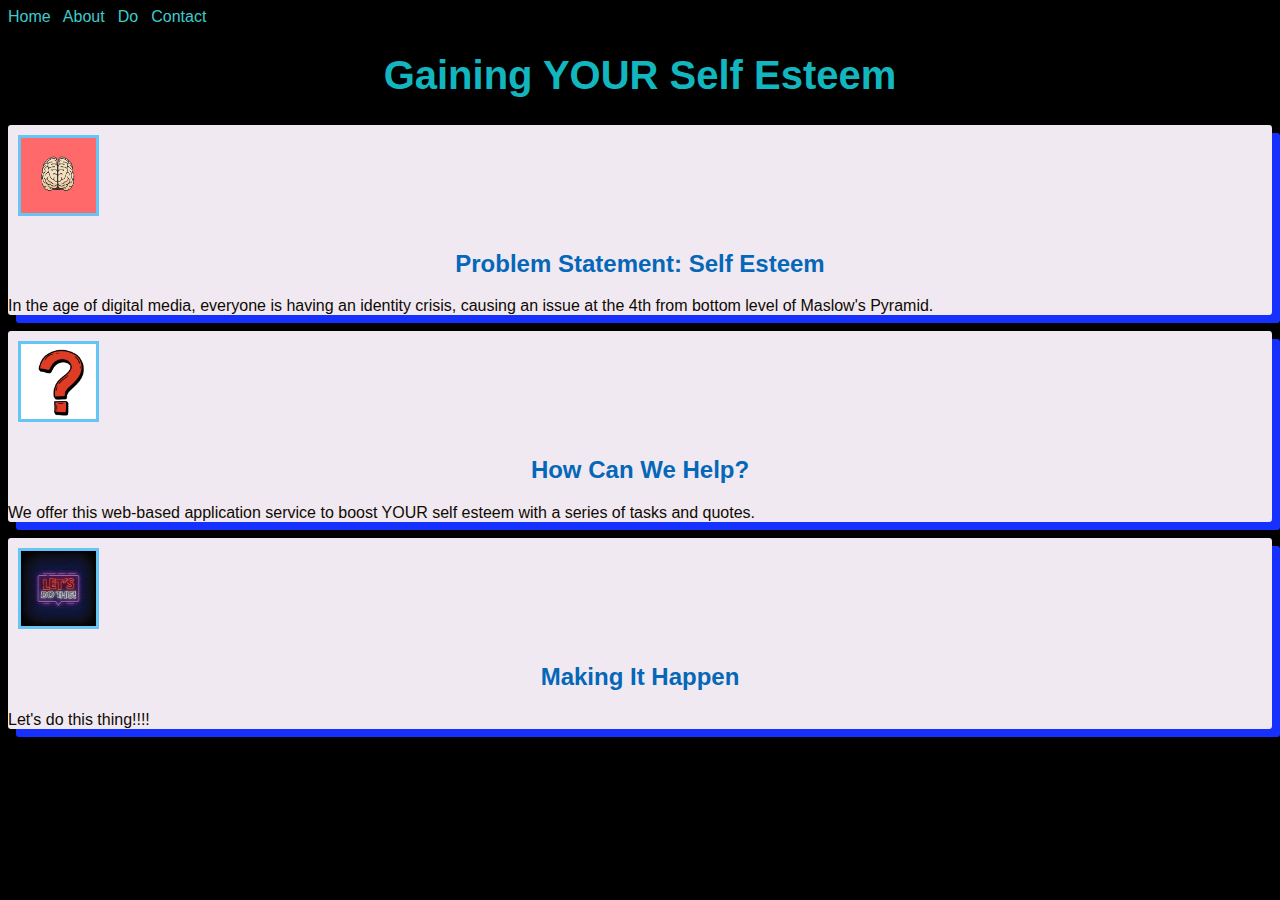
<file: TesterWebsite/index.html>
<!DOCTYPE html>
<html>
    <head>
        <title>Self Esteem Gainer: Home</title>
        <link rel="stylesheet" href="./resources/css/index.css">
    </head>
    <body>
        <!--Navigation-->
        <nav>
            <a href="./index.html">Home</a> |
            <a href="./about.html">About</a> |
            <a href="./do.html">Do</a> |
            <a href="./about.html">Contact</a>      
        </nav>
            
        <h1>Gaining YOUR Self Esteem</h1>
    
        <!--Section 1-->
        <section class="assignment">
            <a href="./images/maslow.jpg"><img src="./images/brain.jpeg"></a>
            <section class="ass-details">
                <a href="./images/maslow.jpg"><h2>Problem Statement: Self Esteem</h2></a>
                <p>
                    In the age of digital media, everyone is having an identity crisis, causing an issue at 
                    the 4th from bottom level of Maslow's Pyramid.
                </p>
            </section>
        </section>
        

        <!--Section 2-->
        <section class="assignment">
            <a href="./do.html"><img src="./images/questionmark.jpg"></a>
            <section class="ass-details">
                <a href="./do.html"><h2>How Can We Help?</h2></a>
                <p>
                    We offer this web-based application service to boost YOUR self esteem with a series of 
                    tasks and quotes.
                </p>
            </section>
        </section>

        <!--Section 3-->
        <section class="assignment">
            <a href="./do.html"><img src="./images/ldi.jpg"></a>
            <section class="ass-details">
                <a href="./do.html"><h2>Making It Happen</h2></a>
                <p>
                    Let's do this thing!!!!
                </p>
            </section>
        </section>
    </body>
</html>
</file>
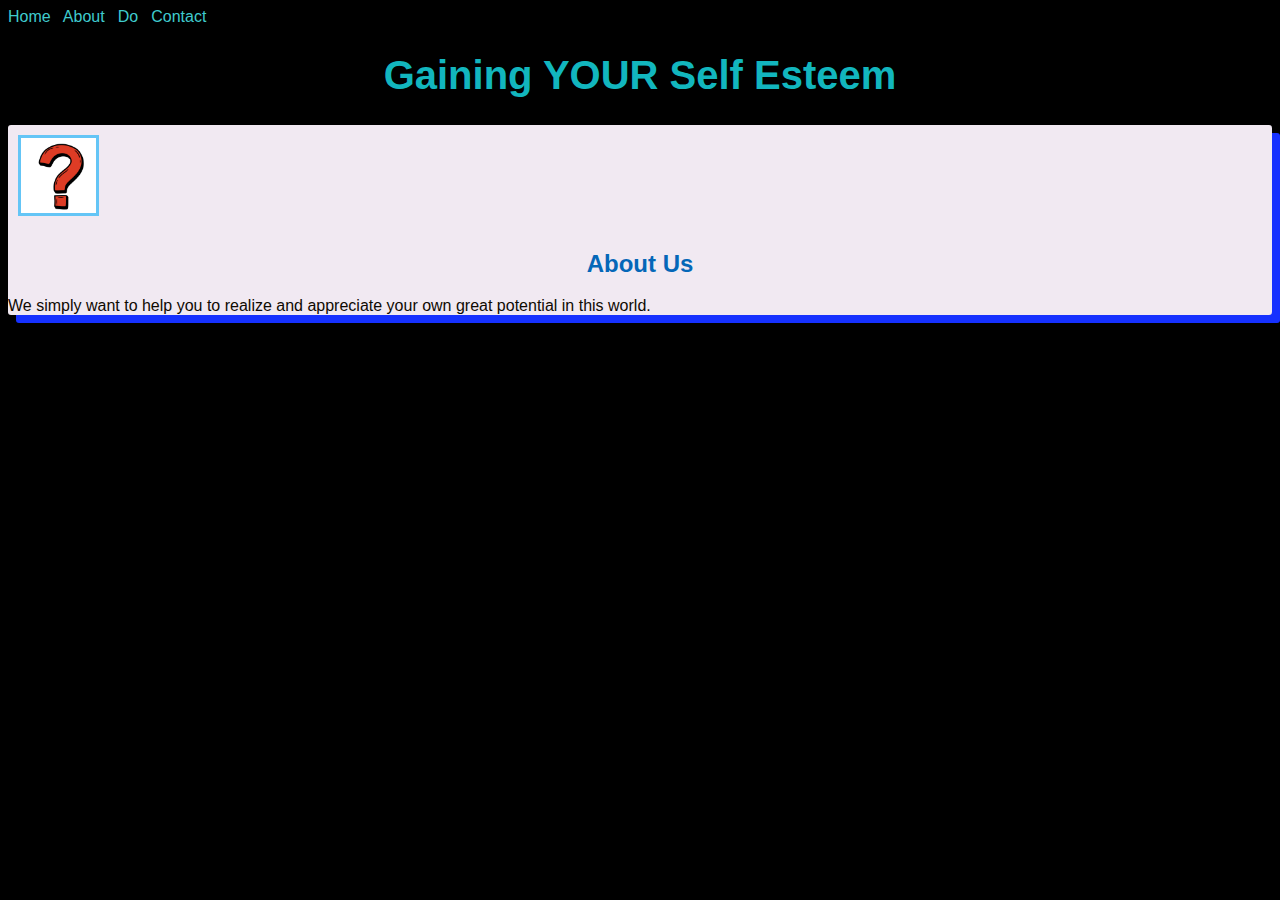
<file: TesterWebsite/about.html>
<!DOCTYPE html>
<html>
    <head>
        <title>Self Esteem Gainer: About</title>
        <link rel="stylesheet" href="./resources/css/index.css">
    </head>
    <body>
        <nav>
            <a href="./index.html">Home</a> |
            <a href="./about.html">About</a> |
            <a href="./do.html">Do</a> |
            <a href="./contact.html">Contact</a>      
        </nav>
            
        <h1>Gaining YOUR Self Esteem</h1>
    
        
        <!--Section 1-->
        <section class="assignment">
            <a href="./about.html"><img src="./images/questionmark.jpg"></a>
            <section class="ass-details">
                <a href="./about.html"><h2>About Us</h2></a>
                <p>
                    We simply want to help you to realize and appreciate your own great potential in this world.
                </p>
            </section>
        </section>
    </body>
</html>
</file>
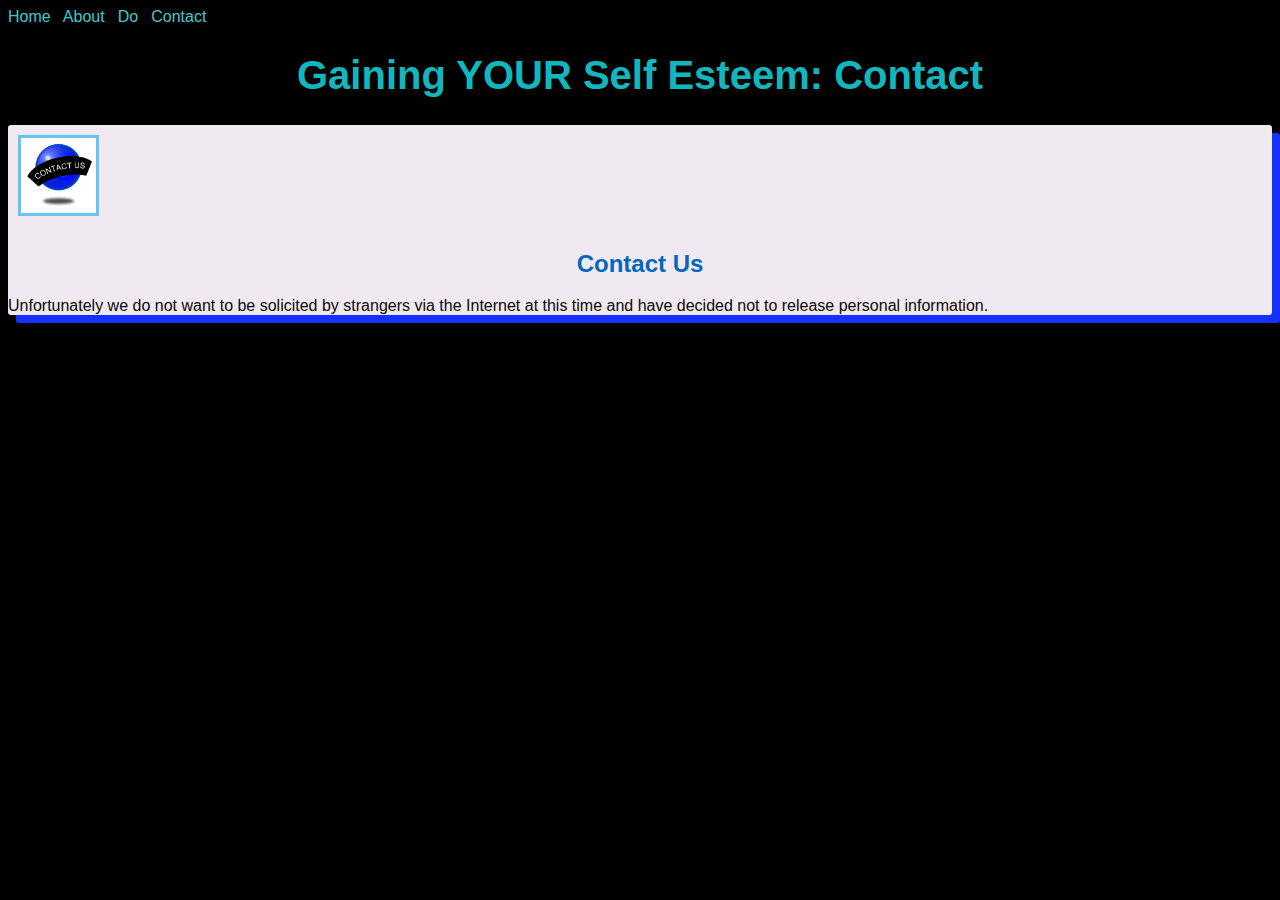
<file: TesterWebsite/contact.html>
<!DOCTYPE html>
<html>
    <head>
        <title>Self Esteem Gainer: About</title>
        <link rel="stylesheet" href="./resources/css/index.css">
    </head>
    <body>
        <nav>
            <a href="./index.html">Home</a> |
            <a href="./about.html">About</a> |
            <a href="./do.html">Do</a> |
            <a href="./contact.html">Contact</a>      
        </nav>
            
        <h1>Gaining YOUR Self Esteem: Contact</h1>
    
        
        <!--Section 1-->
        <section class="assignment">
            <a href="./contact.html"><img src="./images/contact.png"></a>
            <section class="ass-details">
                <a href="./contact.html"><h2>Contact Us</h2></a>
                <p>
                    Unfortunately we do not want to be solicited by strangers via the Internet at this time and have decided not to release personal information.
                </p>
            </section>
        </section>
    </body>
</html>
</file>
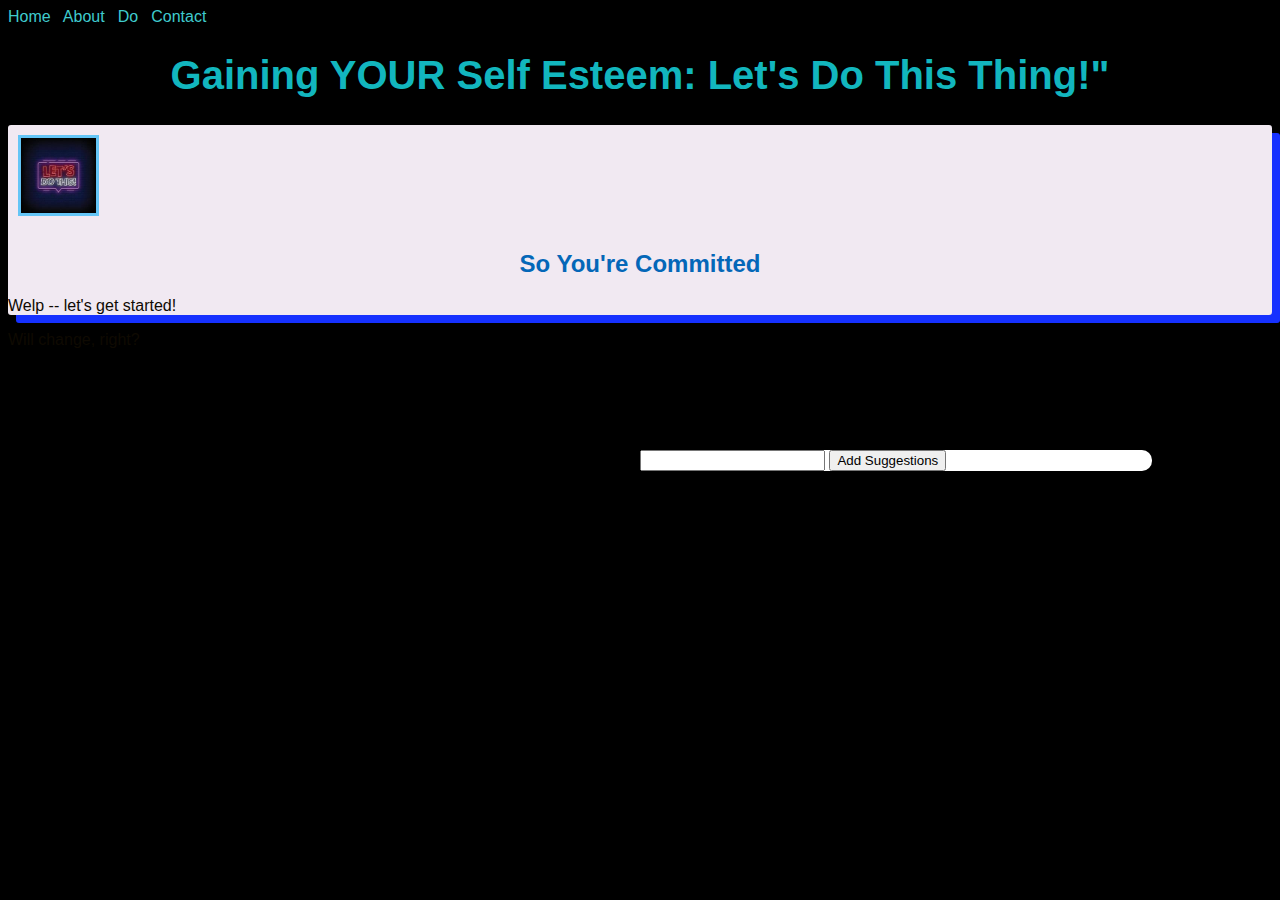
<file: TesterWebsite/do.html>
<!DOCTYPE html>
<html>
    <head>
        <title>Self Esteem Gainer: About</title>
        <link rel="stylesheet" href="./resources/css/index.css">
    </head>
    <body>
        <nav>
            <a href="./index.html">Home</a> |
            <a href="./about.html">About</a> |
            <a href="./do.html">Do</a> |
            <a href="./contact.html">Contact</a>      
        </nav>
            
        <h1>Gaining YOUR Self Esteem: Let's Do This Thing!"</h1>
    
        
        <!--Section 1-->
        <section class="assignment">
            <a href="./do.html"><img src="images/ldi.jpg"></a>
            <section class="ass-details">
                <a href="./do.html"><h2>So You're Committed</h2></a>
                <p>
                    Welp -- let's get started!
                </p>
            </section>
        </section>

        <section clas="jsarea">
            <p>
                Will change, right?
            </p>
        </section>

        <div class="container">
            <div id="newtask">
                <input type="text" placehold="Add Tasks">
                <button id="push">Add Suggestions</button>
            </div>
            <div id="tasks"></div>
            <script src="./resources/js/push.js"></script>
        </div>
    </body>
</html>
</file>
<file: TesterWebsite/resources/css/index.css>
body {
    background-color: rgb(0, 0, 0);
    font-family:Impact, Haettenschweiler, 'Arial Narrow Bold', sans-serif;
}

h1 {
    text-align:center;
    text-decoration:bold; 
    font-size: 40px;
    color: rgb(18, 182, 190);
    /* text-shadow: 2px 2px 0px rgb(104, 51, 92);
    text-shadow: 4px 4px 0px rgb(218, 91, 127); */
}

h1:hover {
    text-decoration: underline;
    color:#FFFFFF; 
    text-align:center;
}

h2{
    text-align:center;
    text-decoration:bold; 
    /* font-size: 20px;  */
    color: rgb(4, 103, 184);
    /* text-shadow: 2px 2px 0px rgb(104, 51, 92);
    text-shadow: 4px 4px 0px rgb(218, 91, 127);    */
}

h2:hover {
    text-decoration: underline;
    color:#18c6a0; 
    text-align:center;
}

a {
    text-decoration:none;
    /* font-size: 15px;  */
    color:rgb(63, 203, 206);
    margin: 20 px;
}

p{
    color:rgb(15, 10, 2); 
    /* font-size: 15px;  */
}

.assignment {
    background-color:rgb(241, 233, 242); 
    display:block;
    padding: 30 px; 
    margin: 30 px;
    box-shadow: 8px 8px #1631ff;
    border-radius:3px;
}

.assignment img {
    height:75px;
    width:75px;
    margin:10px;
    border:3px solid #64c5f6;
}

.assignment img:hover {
    height:75px;
    width:75px;
    margin:10px;
    border: 3 px dashed #ffffff; 
}

.container {
    width: 40%;
    top: 50%;
    left: 50%;
    background: white;
    border-radius: 10px;
    position:absolute;
    min-width:450px;
}
</file>
